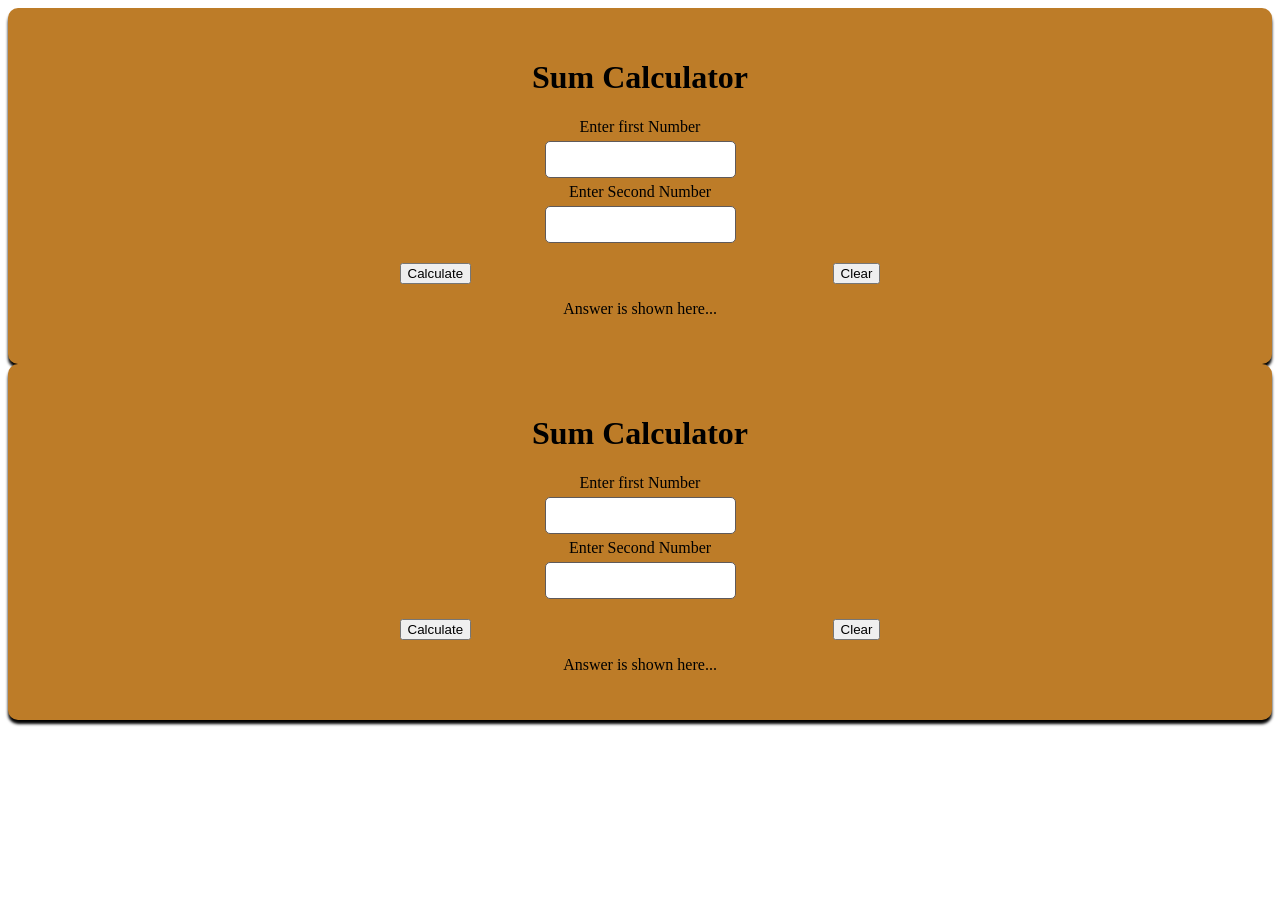
<file: index.html>
<!DOCTYPE html>
<html lang="en">
<head>
    <meta charset="UTF-8">
    <meta name="viewport" content="width=<device-width>, initial-scale=1.0">
    <title>Document</title>
    <link rel="stylesheet" href="css/styling.css">
</head>
<body>
    <div class="holder">
            <h1>Sum Calculator</h1>
        <div class= "inputBox">
             <label>Enter first Number</label>
             <input type="text" id="num1"/>
        </div>
      
<div class="inputBox">
    <label>Enter Second Number</label>
    <input type="text" id="num2"/>
</div>
 <div class="btn">
      <button onClick="sumCalculator()">Calculate</button>
      <button onClick="eraser()">Clear</button>

</div> 
    <p id="res">Answer is shown here...</p>
    </div>    
   <script src="js/script.js"></script>
  
</body>

<!DOCTYPE html>
<html lang="en">
<head>
    <meta charset="UTF-8">
    <meta name="viewport" content="width=<device-width>, initial-scale=1.0">
    <title>Document</title>
    <link rel="stylesheet" href="css/styling.css">
</head>
<body>
    <div class="holder">
            <h1>Sum Calculator</h1>
        <div class= "inputBox">
             <label>Enter first Number</label>
             <input type="text" id="num1"/>
        </div>
      
<div class="inputBox">
    <label>Enter Second Number</label>
    <input type="text" id="num2"/>
</div>
 <div class="btn">
      <button onClick="sumCalculator()">Calculate</button>
      <button onClick="eraser()">Clear</button>

</div> 
    <p id="res">Answer is shown here...</p>
    </div>    
   <script src="js/script.js"></script>
  
</body>

</html>
</file>
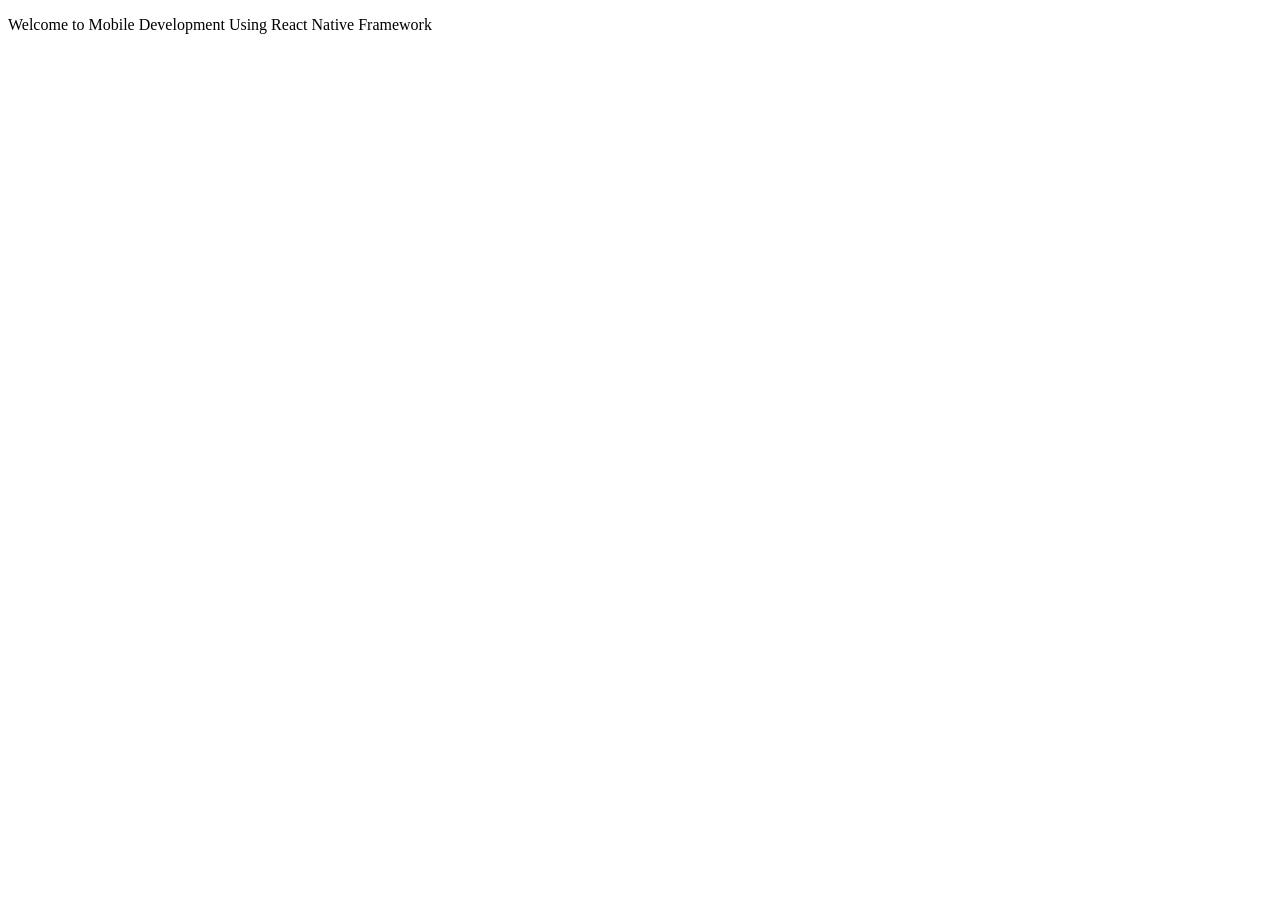
<file: js/index.html>
<!DOCTYPE html>
<html lang="en">
<head>
    <meta charset="UTF-8">
    <meta name="viewport" content="width=device-width, initial-scale=1.0">
    <title>Document</title>
</head>
<body>
    <p>Welcome to Mobile Development Using React Native Framework</p>
</body>
</html>
</file>
<file: css/styling.css>
<<<<<<< HEAD
body{
    background-color:burlywood;
    font-family: Arial, Helvetica, sans-serif;
    display: flex;
    justify-content: center;
    align-items: center;
    height: 100vh; 
}
.holder{
    background-color:rgb(189, 124, 40);
    padding: 30px;
    border-radius: 10px;
    box-shadow: 0 4px 3px rgb(0,0,0);
    text-align: center;
}
label{
    display:block;
    margin-bottom: 5px;
    color:rgb(0, 0%, 0%);
}
.inputBox{
    margin-bottom: 5px;
}
input[type="text"]{
    width: calc(100% -22px);
    padding: 10px;
    border-radius: 5px;
    border: 1px solid #5f5a5a;
}
buttom{

    padding: 10px 10px;
    border: none;
    background-color:#f0c287;
    color:black ;
    border-radius: 5px;
    font-size: 16px;
}
.btn{
    display: flex;
    justify-content:space-evenly;
    margin-top: 20px;

}
button:hover{
    background-color:beige;
    color:#ffffff;
=======
body{
    background-color:burlywood;
    font-family: Arial, Helvetica, sans-serif;
    display: flex;
    justify-content: center;
    align-items: center;
    height: 100vh; 
}
.holder{
    background-color:rgb(189, 124, 40);
    padding: 30px;
    border-radius: 10px;
    box-shadow: 0 4px 3px rgb(0,0,0);
    text-align: center;
}
label{
    display:block;
    margin-bottom: 5px;
    color:rgb(0, 0%, 0%);
}
.inputBox{
    margin-bottom: 5px;
}
input[type="text"]{
    width: calc(100% -22px);
    padding: 10px;
    border-radius: 5px;
    border: 1px solid #5f5a5a;
}
buttom{

    padding: 10px 10px;
    border: none;
    background-color:#f0c287;
    color:black ;
    border-radius: 5px;
    font-size: 16px;
}
.btn{
    display: flex;
    justify-content:space-evenly;
    margin-top: 20px;

}
button:hover{
    background-color:beige;
    color:#ffffff;
>>>>>>> 7161a8d54c295898237c3454baf2e971866cb69b
}
</file>
